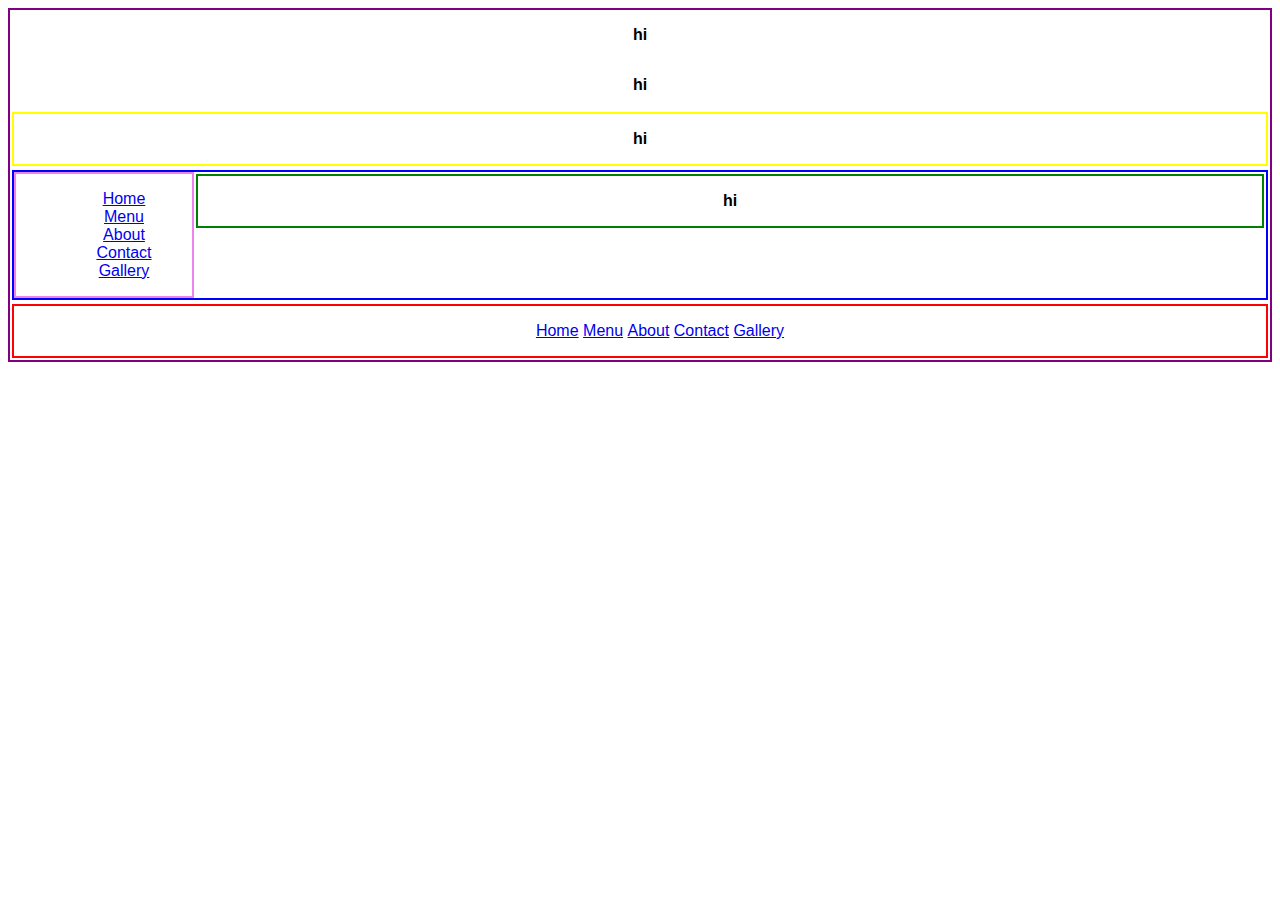
<file: index.html>
<!DOCTYPE html>
<html lang="en" xmlns="http://www.w3.org/1999/xhtml">
   <head>
      <meta charset="utf-8">
      <meta name="author" content="Daniel Flatt">
      <meta name="description" content="coffee shop, Homepage.">
      <meta name="keywords" content="Coffee shop">
      <meta name="viewport" content="width=device-width, initial-scale=1.0">
      <link rel="stylesheet" href="style.css">
      <title>How to contact the coffee shop</title>
   </head>
   <body>
      <div class="container">
         <p>hi</p>
        
            <p>hi</p>
            <div class="logo">
               <p>hi</p>
            </div>
             <div class="framework">
             <div class="floating-navbar">
               <nav>
                  <ul>
                     <li><a href="index.html">Home</a></li>
                     <li><a href="menu.html">Menu</a></li>
                     <li><a href="about.html">About</a></li>
                     <li><a href="contact.html">Contact</a></li>
                     <li><a href="gallery.html">Gallery</a></li>
                  </ul>
               </nav>
            </div>
            <div class="content">
               <p>hi</p>
            </div>
          
         </div>
           <div class="navbar">
               <nav>
                  <ul>
                     <li><a href="index.html">Home</a></li>
                     <li><a href="menu.html">Menu</a></li>
                     <li><a href="about.html">About</a></li>
                     <li><a href="contact.html">Contact</a></li>
                     <li><a href="gallery.html">Gallery</a></li>
                  </ul>
               </nav>
            </div>
      </div>
   </body>
</html>
</file>
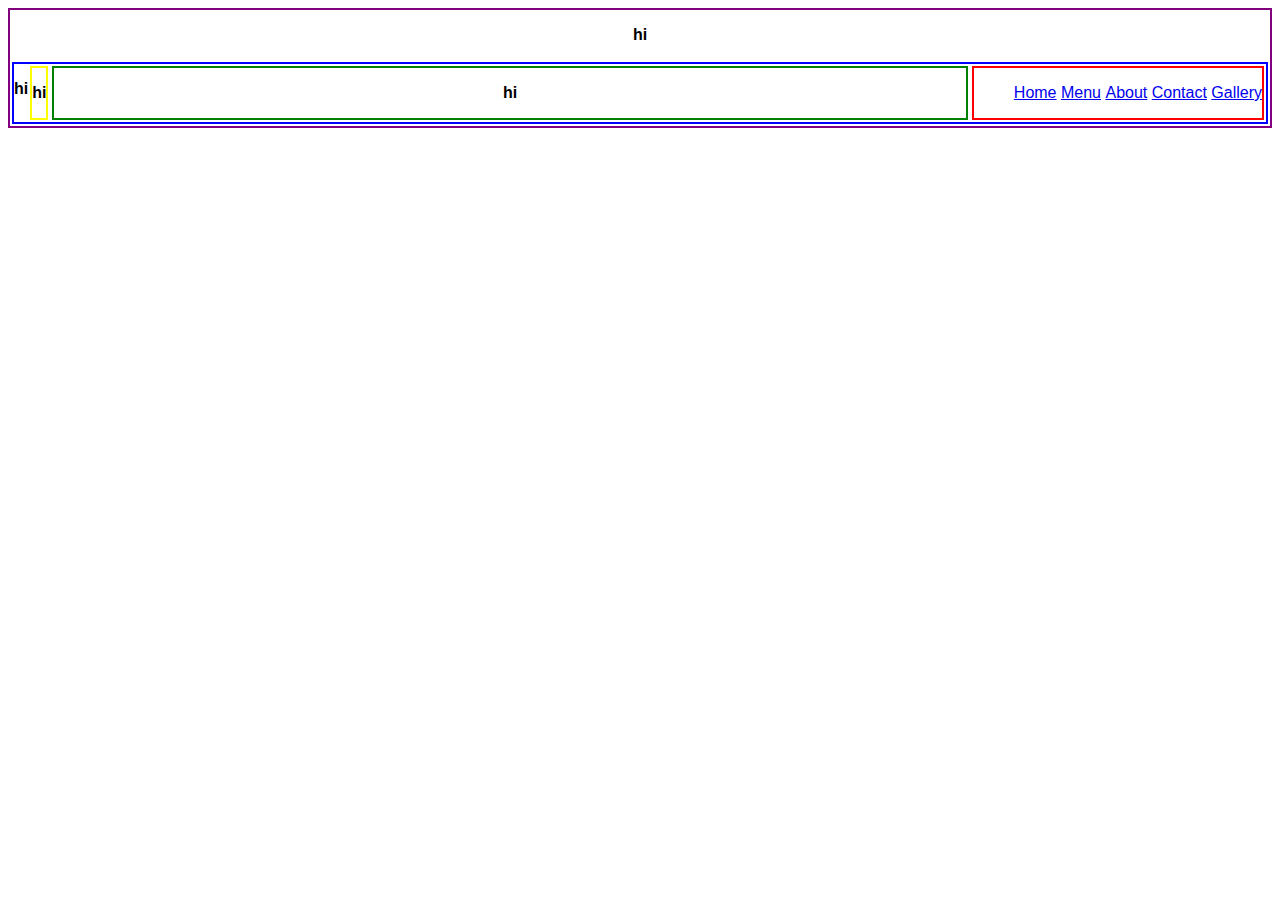
<file: about.html>
<!DOCTYPE html>
<html lang="en" xmlns="http://www.w3.org/1999/xhtml">
   <head>
      <meta charset="utf-8">
      <meta name="author" content="Daniel Flatt">
      <meta name="description" content="coffee shop, Homepage.">
      <meta name="keywords" content="Coffee shop">
      <meta name="viewport" content="width=device-width, initial-scale=1.0">
      <link rel="stylesheet" href="style.css">
      <title>About this coffee shop</title>
   </head>
   <body>
      <div class="container">
         <p>hi</p>
         <div class="framework">
            <p>hi</p>
            <div class="logo">
               <p>hi</p>
            </div>
            <div class="content">
               <p>hi</p>
            </div>
            <div class="navbar">
               <nav>
               <ul>
                  <li><a href="index.html">Home</a></li>
                  <li><a href="menu.html">Menu</a></li>
                  <li><a href="about.html">About</a></li>
                  <li><a href="contact.html">Contact</a></li>
                  <li><a href="gallery.html">Gallery</a></li>
               </ul>
            </div>
         </div>
      </div>
   </body>
</html>
</file>
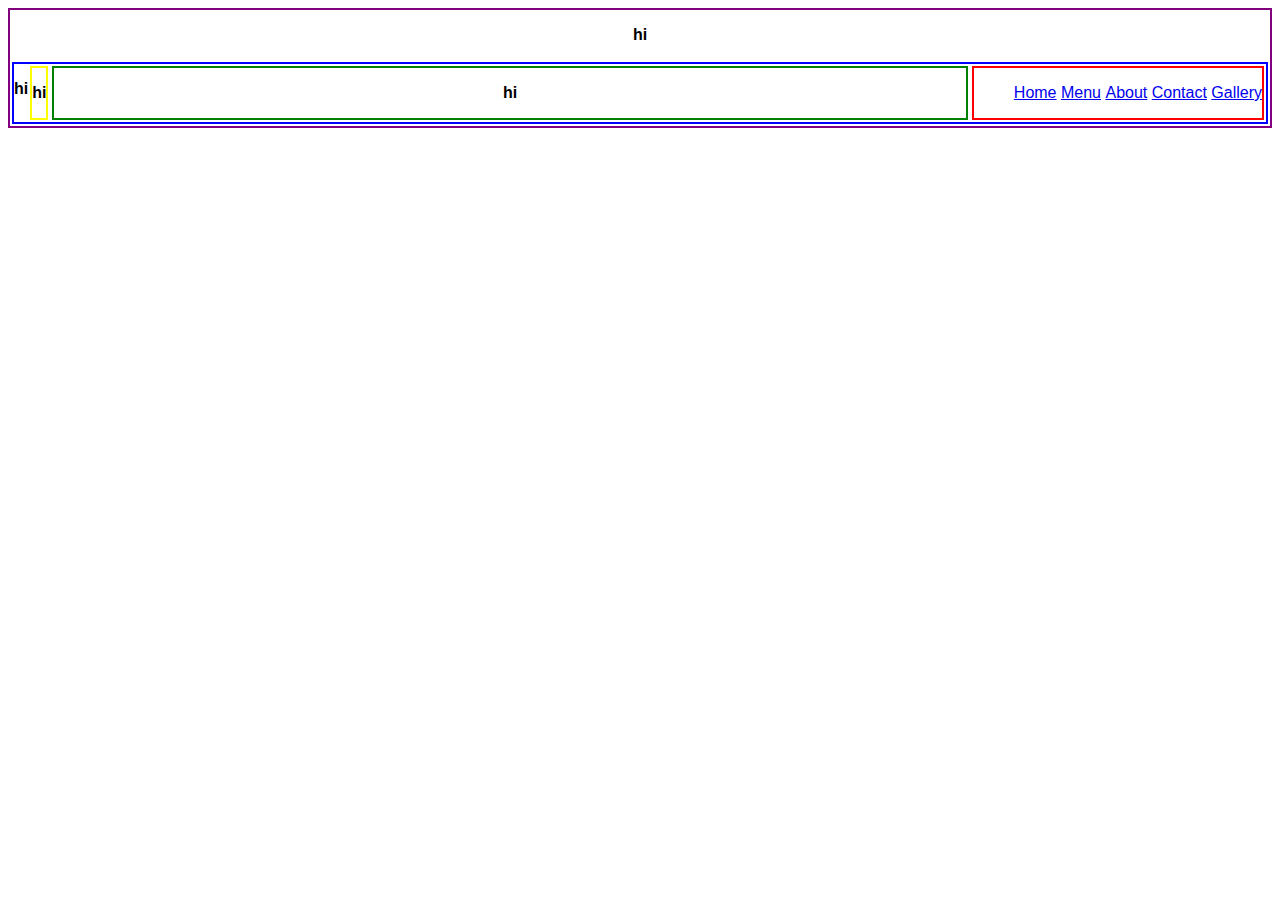
<file: contact.html>
<!DOCTYPE html>
<html lang="en" xmlns="http://www.w3.org/1999/xhtml">
   <head>
      <meta charset="utf-8">
      <meta name="author" content="Daniel Flatt">
      <meta name="description" content="coffee shop, Homepage.">
      <meta name="keywords" content="Coffee shop">
      <meta name="viewport" content="width=device-width, initial-scale=1.0">
      <link rel="stylesheet" href="style.css">
      <title>How to contact the coffee shop</title>
   </head>
   <body>
      <div class="container">
         <p>hi</p>
         <div class="framework">
            <p>hi</p>
            <div class="logo">
               <p>hi</p>
            </div>
            <div class="content">
               <p>hi</p>
            </div>
            <div class="navbar">
               <nav>
               <ul>
                  <li><a href="index.html">Home</a></li>
                  <li><a href="menu.html">Menu</a></li>
                  <li><a href="about.html">About</a></li>
                  <li><a href="contact.html">Contact</a></li>
                  <li><a href="gallery.html">Gallery</a></li>
               </ul>
            </div>
         </div>
      </div>
   </body>
</html>
</file>
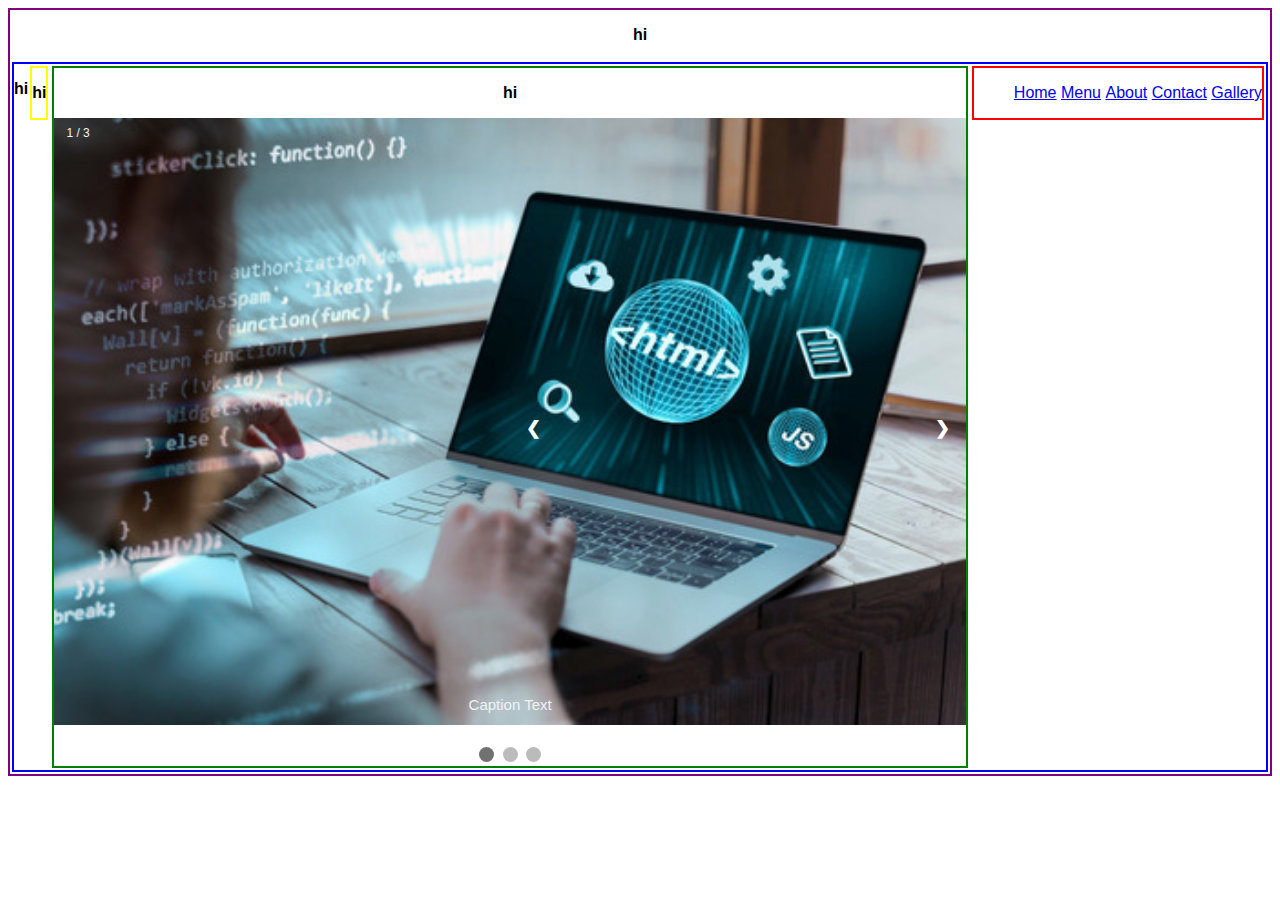
<file: gallery.html>
<!DOCTYPE html>
<html lang="en" xmlns="http://www.w3.org/1999/xhtml">
   <head>
      <meta charset="utf-8">
      <meta name="author" content="Daniel Flatt">
      <meta name="description" content="coffee shop, Homepage.">
      <meta name="keywords" content="Coffee shop">
      <meta name="viewport" content="width=device-width, initial-scale=1.0">
      <link rel="stylesheet" href="style.css">
      <title>Gallery for this coffee shop</title>
   </head>
   <body>
      <div class="container">
         <p>hi</p>
         <div class="framework">
            <p>hi</p>
            <div class="logo">
               <p>hi</p>
            </div>
            <div class="content">
               <p>hi</p><div class="slideshow-container">
<!-- to clean -->
  <!-- Full-width images with number and caption text -->
  <div class="mySlides fade">
    <div class="numbertext">1 / 3</div>
    <img src="/images/developer.jpg" style="width:100%">
    <div class="text">Caption Text</div>
  </div>

  <div class="mySlides fade">
    <div class="numbertext">2 / 3</div>
    <img src="/images/marketer.jpg" style="width:100%">
    <div class="text">Caption Two</div>
  </div>

  <div class="mySlides fade">
    <div class="numbertext">3 / 3</div>
    <img src="/images/editor.jpg" style="width:100%">
    <div class="text">Caption Three</div>
  </div>

  <!-- Next and previous buttons -->
  <a class="prev" onclick="plusSlides(-1)">&#10094;</a>
  <a class="next" onclick="plusSlides(1)">&#10095;</a>
</div>
<br>

<!-- The dots/circles -->
<div style="text-align:center">
  <span class="dot" onclick="currentSlide(1)"></span>
  <span class="dot" onclick="currentSlide(2)"></span>
  <span class="dot" onclick="currentSlide(3)"></span>
</div>
<!-- end of clean -->
            </div>
            <div class="navbar">
               <nav>
               <ul>
                  <li><a href="index.html">Home</a></li>
                  <li><a href="menu.html">Menu</a></li>
                  <li><a href="about.html">About</a></li>
                  <li><a href="contact.html">Contact</a></li>
                  <li><a href="gallery.html">Gallery</a></li>
               </ul>
               </nav>
</div>
      <script src="script.js"></script>

         </body>
</html>
</file>
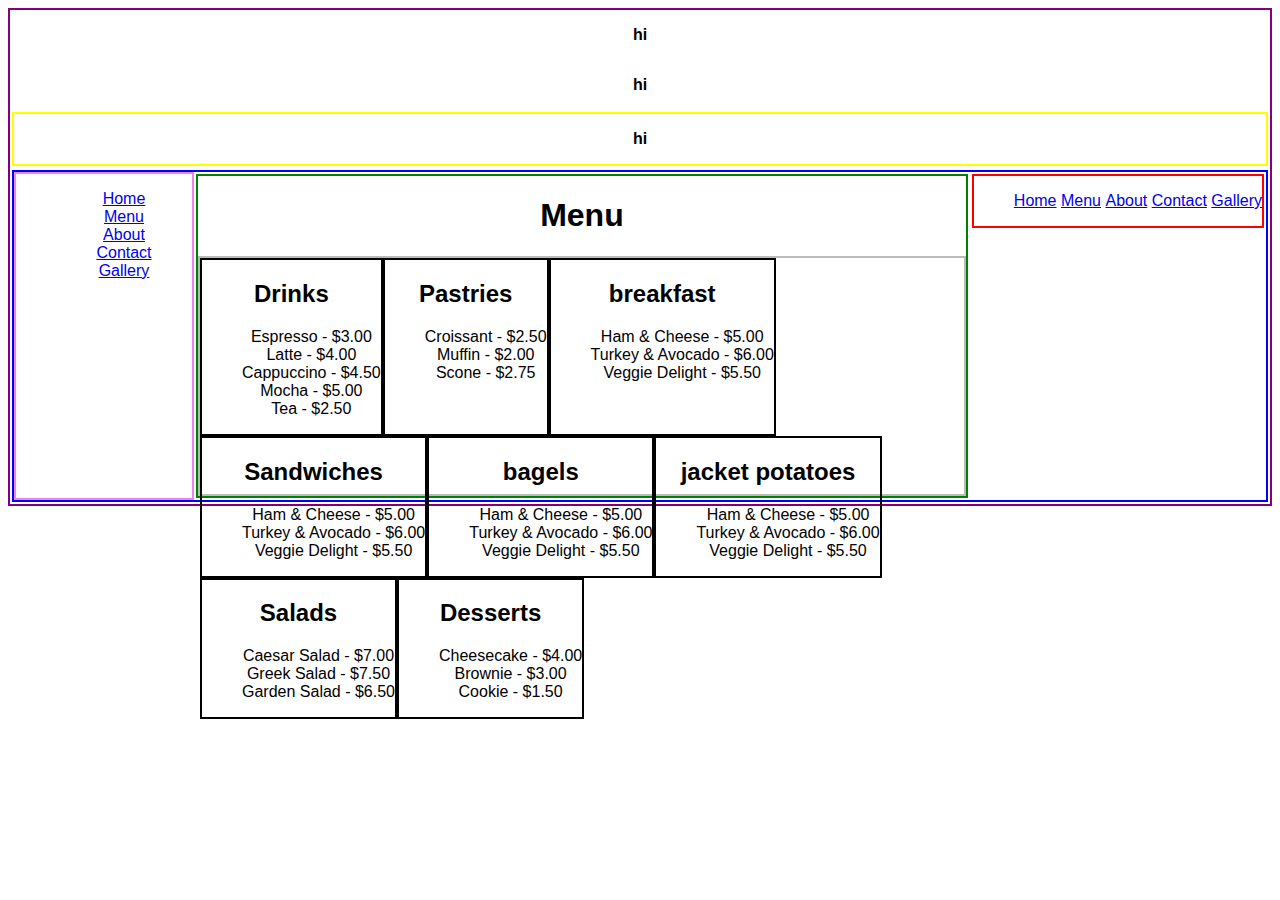
<file: menu.html>
<!DOCTYPE html>
<html lang="en" xmlns="http://www.w3.org/1999/xhtml">
   <head>
      <meta charset="utf-8">
      <meta name="author" content="Daniel Flatt">
      <meta name="description" content="coffee shop, Homepage.">
      <meta name="keywords" content="Coffee shop">
      <meta name="viewport" content="width=device-width, initial-scale=1.0">
      <link rel="stylesheet" href="style.css">
      <title>How to contact the coffee shop</title>
   </head>
   <body>
      <div class="container">
         <p>hi</p>
         <p>hi</p>
         <div class="logo">
            <p>hi</p>
         </div>
         <div class="framework">
            <div class="floating-navbar">
               <nav>
                  <ul>
                     <li><a href="index.html">Home</a></li>
                     <li><a href="menu.html">Menu</a></li>
                     <li><a href="about.html">About</a></li>
                     <li><a href="contact.html">Contact</a></li>
                     <li><a href="gallery.html">Gallery</a></li>
                  </ul>
               </nav>
            </div>
            <div class="content">
               <h1>Menu</h1>
               <div class="menu">                
                  <div class="items">
                     <h2>Drinks</h2>
                     <ul>
                        <li>Espresso - $3.00</li>
                        <li>Latte - $4.00</li>
                        <li>Cappuccino - $4.50</li>
                        <li>Mocha - $5.00</li>
                        <li>Tea - $2.50</li>
                     </ul>
                  </div>
                  <div class="items">
                     <h2>Pastries</h2>
                     <ul>
                        <li>Croissant - $2.50</li>
                        <li>Muffin - $2.00</li>
                        <li>Scone - $2.75</li>                  
                     </ul>
                  </div>
                    <div class="items">
                     <h2>breakfast</h2>
                     <ul>
                        <li>Ham & Cheese - $5.00</li>
                        <li>Turkey & Avocado - $6.00</li>
                        <li>Veggie Delight - $5.50</li>                  
                     </ul>
               </div>
                  <div class="items">
                     <h2>Sandwiches</h2>
                     <ul>
                        <li>Ham & Cheese - $5.00</li>
                        <li>Turkey & Avocado - $6.00</li>
                        <li>Veggie Delight - $5.50</li>                  
                     </ul>
               </div>
                 <div class="items">
                     <h2>bagels</h2>
                     <ul>
                        <li>Ham & Cheese - $5.00</li>
                        <li>Turkey & Avocado - $6.00</li>
                        <li>Veggie Delight - $5.50</li>                  
                     </ul>
               </div>
                 <div class="items">
                     <h2>jacket potatoes</h2>
                     <ul>
                        <li>Ham & Cheese - $5.00</li>
                        <li>Turkey & Avocado - $6.00</li>
                        <li>Veggie Delight - $5.50</li>                  
                     </ul>
               </div>
               <div class="items">
                  <h2>Salads</h2>
                  <ul>
                     <li>Caesar Salad - $7.00</li>
                     <li>Greek Salad - $7.50</li>
                     <li>Garden Salad - $6.50</li>                  
                  </ul>
                  </div>
                  <div class="items">
                     <h2>Desserts</h2>
                     <ul>
                        <li>Cheesecake - $4.00</li>
                        <li>Brownie - $3.00</li>
                        <li>Cookie - $1.50</li>                  
                     </ul>
                  </div>
            </div>
         </div>
         <div class="navbar">
            <nav>
               <ul>
                  <li><a href="index.html">Home</a></li>
                  <li><a href="menu.html">Menu</a></li>
                  <li><a href="about.html">About</a></li>
                  <li><a href="contact.html">Contact</a></li>
                  <li><a href="gallery.html">Gallery</a></li>
               </ul>
            </nav>
         </div>
      </div>
   </body>
</html>
</file>
<file: style.css>
body{
    font-family: 'Lucida Sans', 'Lucida Sans Regular', 'Lucida Grande', 'Lucida Sans Unicode', Geneva, Verdana, sans-serif;
}
.container{
    justify-content: center;
    text-align: center;
    display: flex;
    flex-direction: column;
    border: 2px solid purple;
}
.logo, .content, .framework, .navbar{
    margin: 2px;
}
.logo{
    border: 2px solid yellow;
}
.content{
    border: 2px solid green;
}
.framework{
    border: 2px solid blue;
}
.navbar{
    border: 2px solid red;
}
p{
    font-weight: bold;
}
ul{
  list-style-type: none;
}
ul li{
  display:inline;
}
.menu{
  border: #bbb 2px solid;
}
.items{
  border: 2px solid black;
}
.items ul li{
  display: block;
}
/*to clean area*/
* {box-sizing:border-box}

/* Slideshow container */
.slideshow-container {
  max-width: 1000px;
  position: relative;
  margin: auto;
}

/* Hide the images by default */
.mySlides {
  display: none;
}

/* Next & previous buttons */
.prev, .next {
  cursor: pointer;
  position: absolute;
  top: 50%;
  width: auto;
  margin-top: -22px;
  padding: 16px;
  color: white;
  font-weight: bold;
  font-size: 18px;
  transition: 0.6s ease;
  border-radius: 0 3px 3px 0;
  user-select: none;
}

/* Position the "next button" to the right */
.next {
  right: 0;
  border-radius: 3px 0 0 3px;
}

/* On hover, add a black background color with a little bit see-through */
.prev:hover, .next:hover {
  background-color: rgba(0,0,0,0.8);
}

/* Caption text */
.text {
  color: #f2f2f2;
  font-size: 15px;
  padding: 8px 12px;
  position: absolute;
  bottom: 8px;
  width: 100%;
  text-align: center;
}

/* Number text (1/3 etc) */
.numbertext {
  color: #f2f2f2;
  font-size: 12px;
  padding: 8px 12px;
  position: absolute;
  top: 0;
}

/* The dots/bullets/indicators */
.dot {
  cursor: pointer;
  height: 15px;
  width: 15px;
  margin: 0 2px;
  background-color: #bbb;
  border-radius: 50%;
  display: inline-block;
  transition: background-color 0.6s ease;
}

.active, .dot:hover {
  background-color: #717171;
}

/* Fading animation */
.fade {
  animation-name: fade;
  animation-duration: 1.5s;
}

@keyframes fade {
  from {opacity: .4}
  to {opacity: 1}
}

/*end of clean up areA*/

/*TEST AREA*/
.floating-navbar{
   border: 2px solid pink;
}
@media (orientation: landscape){
   .framework {
    display: flex;
    flex-direction: row;
    align-items: flex-start;
  }
  .floating-navbar {
    min-width: 180px;
    max-width: 220px;
    border: 2px solid violet;
    align-self: stretch;
  }
  .floating-navbar ul li{
    display: block;
  }
  .content {
    flex: 1;
  }
  .menu{
    display: flex;
    flex-direction: row;
     flex-wrap: wrap;
  height: 240px;
  align-content: flex-start;
  }

}
</file>
